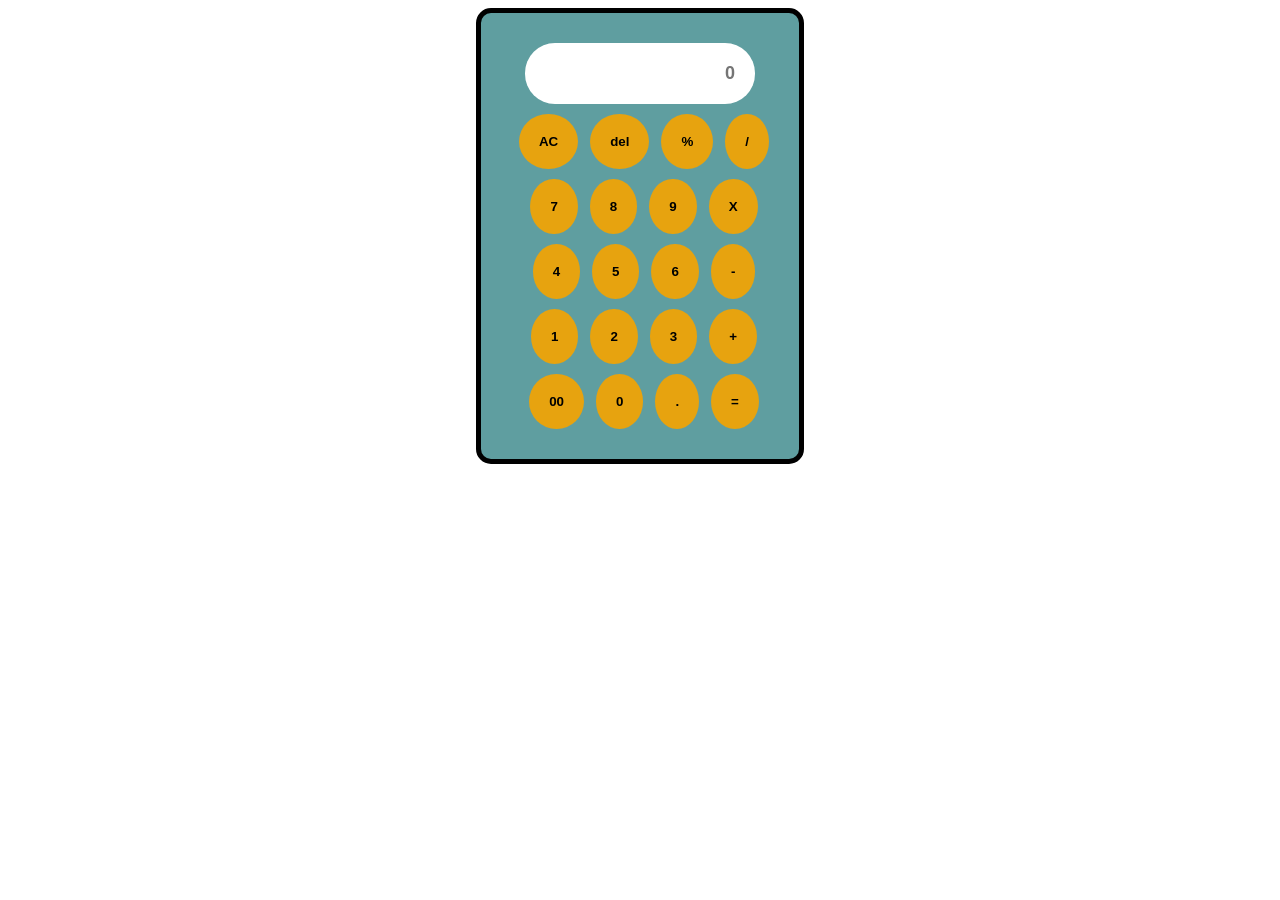
<file: index.html>
<html>
    <head>
        <title>
            <b>calculator</b>
        </title>
        <body>
            <link rel="stylesheet" href="css.css">
            <center>
                <div>
                    <input type="text" placeholder="0">
                    <br>
                    <button type="button">AC</button>
                    <button type="button">del</button>
                    <button type="button">%</button>
                    <button type="button">/</button><br>
                    <button type="button">7</button>
                    <button type="button">8</button>
                    <button type="button">9</button>
                    <button type="button">X</button><br>
                    <button type="button">4</button>
                    <button type="button">5</button>
                    <button type="button">6</button>
                    <button type="button">-</button><br>
                    <button type="button">1</button>
                    <button type="button">2</button>
                    <button type="button">3</button>
                    <button type="button">+</button><br>
                    <button type="button">00</button>
                    <button type="button">0</button>
                    <button type="button">.</button>
                    <button type="button">=</button>

                </div>

            </center>
        </body>
    </head>
</html>
</file>
<file: css.css>
div{
    padding: 30px;
    background-color: cadetblue;
    display: inline-block;
    border: solid 5px;
    border-radius: 15px;
}
button{
    padding: 20px;
    border-radius: 100%;
    margin-top: 10px;
    margin-left: 8px;
    border: none;
    font-weight: bold;
    background-color: rgb(231, 163, 15);
}
input{
    padding: 20px;
    border-radius: 30px;
    width: 230px;
    font-size: large;
    text-align: end;
    border: none;
    font-weight: bold;
}
</file>
